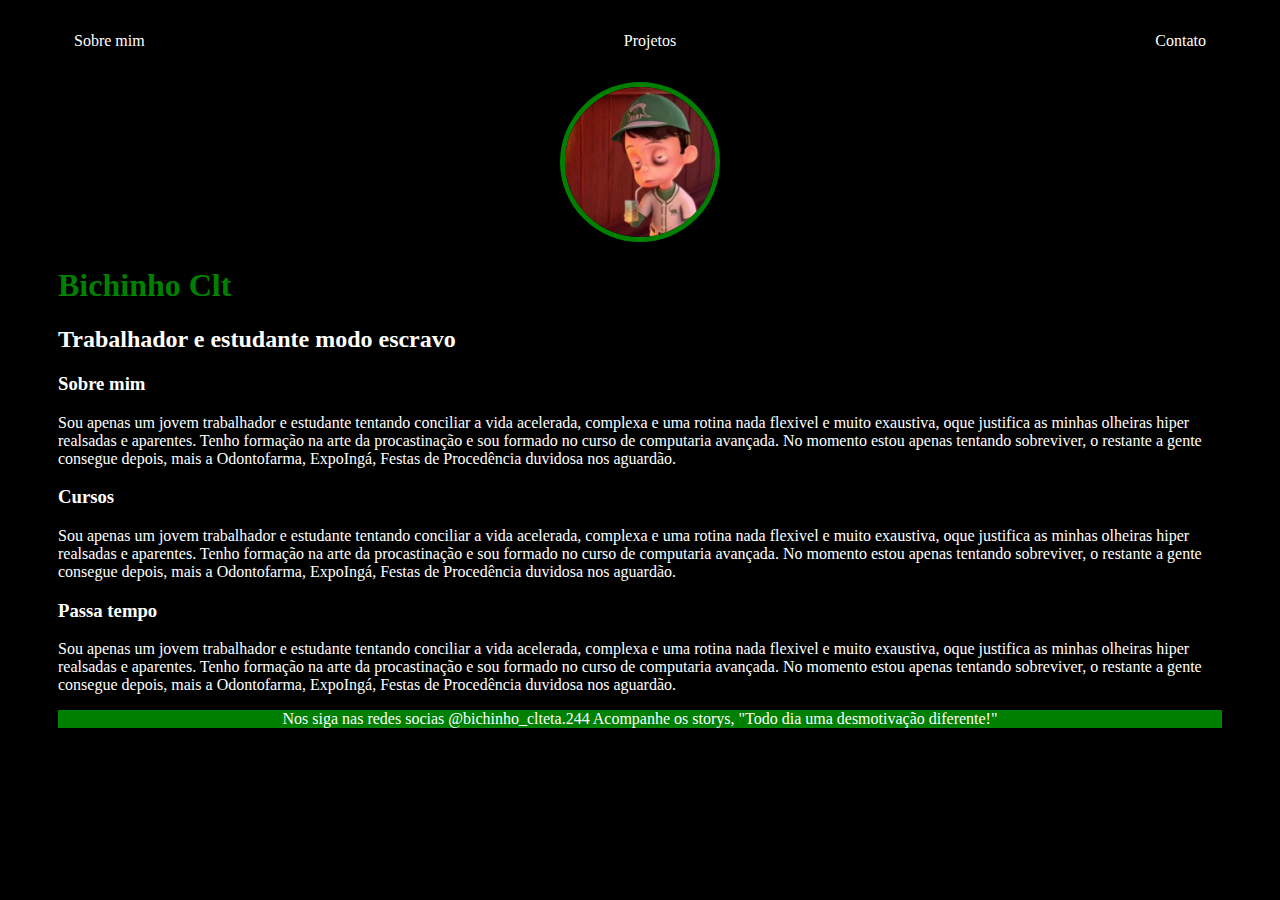
<file: index.html>
<!DOCTYPE html>
<html lang="PT-BR">
<head>
    <meta charset="UTF-8">
    <meta name="viewport" content="width=device-width, initial-scale=1.0">
    <title>Mavieh</title>
    <link rel="stylesheet" href="index.css">
</head>
<body>
    <div class="container">
    <nav>
        <ul>
            <li>
                <a href="index.html">Sobre mim</a>
            </li>
            <li>
                <a href="project.html">Projetos</a>
            </li>
            <li>
                <a href="contact.html">Contato</a>
            </li>
        </ul>
    </nav>
    <header>
        <div class="center">
            <img src="./img2.jpg"></img>
        </div>
        <h1>Bichinho Clt</h1>
        <h2>Trabalhador e estudante modo escravo</h2>
    </header>
    <main>
        <section>
            <h3>Sobre mim</h3>
            <p>
                    Sou apenas um jovem trabalhador e estudante tentando conciliar a vida acelerada,
                    complexa e uma rotina nada flexivel e muito exaustiva,
                    oque justifica as minhas olheiras hiper realsadas e aparentes.
                    Tenho formação na arte da procastinação e sou formado no curso de computaria avançada.
                    No momento estou apenas tentando sobreviver, o restante a gente consegue depois,
                    mais a Odontofarma, ExpoIngá, Festas de Procedência duvidosa nos aguardão. 
            </p>           
        </section>
        <section>
            <h3>Cursos</h3>
            <p>
                Sou apenas um jovem trabalhador e estudante tentando conciliar a vida acelerada,
                complexa e uma rotina nada flexivel e muito exaustiva,
                oque justifica as minhas olheiras hiper realsadas e aparentes.
                Tenho formação na arte da procastinação e sou formado no curso de computaria avançada.
                No momento estou apenas tentando sobreviver, o restante a gente consegue depois,
                mais a Odontofarma, ExpoIngá, Festas de Procedência duvidosa nos aguardão. 
            </p>           
        </section>
        <section>
            <h3>Passa tempo</h3>
            <p>
                Sou apenas um jovem trabalhador e estudante tentando conciliar a vida acelerada,
                complexa e uma rotina nada flexivel e muito exaustiva,
                oque justifica as minhas olheiras hiper realsadas e aparentes.
                Tenho formação na arte da procastinação e sou formado no curso de computaria avançada.
                No momento estou apenas tentando sobreviver, o restante a gente consegue depois,
                mais a Odontofarma, ExpoIngá, Festas de Procedência duvidosa nos aguardão.   
            </p>           
        </section>
    </main>

    <footer>
    <a>
        <p>
            Nos siga nas redes socias @bichinho_clteta.244
            Acompanhe os storys, "Todo dia uma desmotivação diferente!"
        </p>
    </a>
    </footer>
</div>
</body>
</html>
</file>
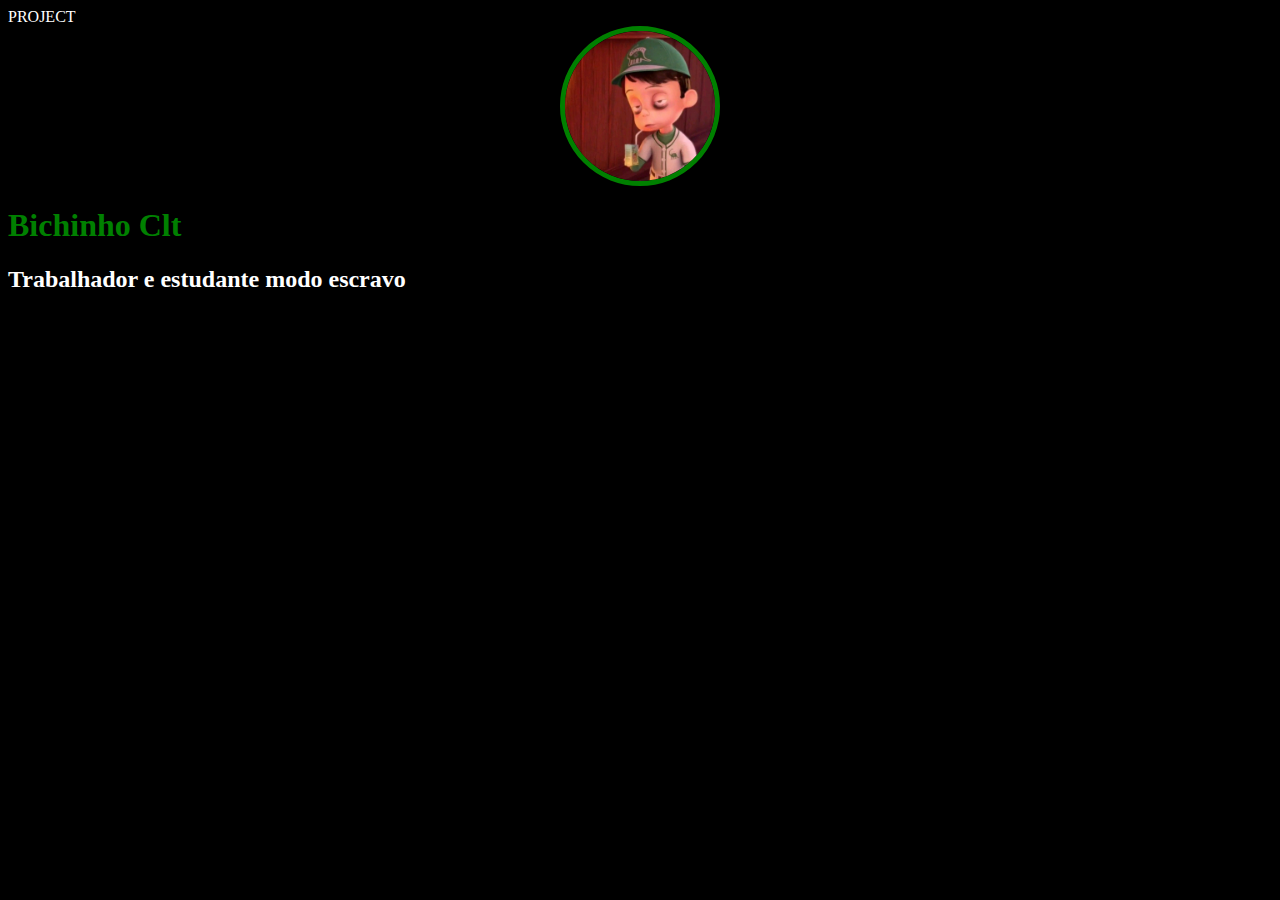
<file: project.html>
PROJECT
<!DOCTYPE html>
<html lang="PT-BR">
<head>
    <meta charset="UTF-8">
    <meta name="viewport" content="width=device-width, initial-scale=1.0">
    <title>Projetos</title>
    <link rel="stylesheet" href="index.css">
</head>
<body>
    <div class="project">
    </div>
    <header>
        <div class="center">
            <img src="./img2.jpg"></img>
        </div>
        <h1>Bichinho Clt</h1>
        <h2>Trabalhador e estudante modo escravo</h2>
    </header>
</body>
</html>
</file>
<file: index.css>
body{
    color: white;
    background-color: black;
}

ul{
    display: flex;
    justify-content: space-between;
    list-style-type: none;
    align-items: center;
    padding: 16px;
}

a {
    color: white;
    text-decoration: none;
}

 header img{
    width: 150px;
    height: 150px;
    border-radius: 50%;
    border: 5px solid green;
}

.center{
    text-align: center;
}

h1{
    color: green;
}

footer{
    text-align: center;
    background-color: green;
    border: 10px;
}

.container{
    padding: 0px 50px;
}

nav a:hover{
    color: green;
}
</file>
